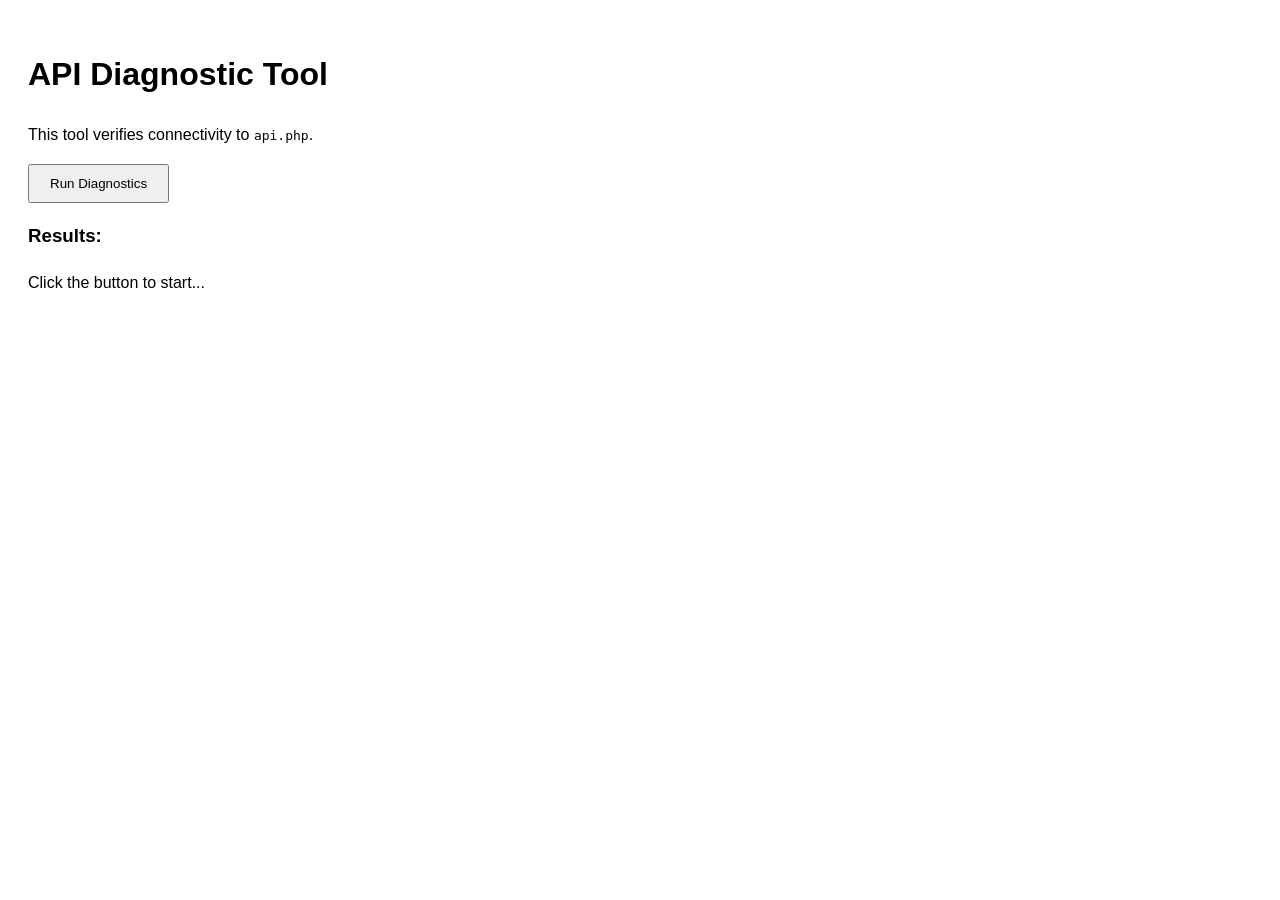
<file: diagnose.html>
<!DOCTYPE html>
<html lang="en">
<head>
    <meta charset="UTF-8">
    <title>API Diagnostic Tool</title>
    <style>
        body { font-family: sans-serif; padding: 20px; line-height: 1.6; }
        .success { color: green; }
        .error { color: red; }
        pre { background: #f4f4f4; padding: 10px; border: 1px solid #ddd; overflow: auto; }
        button { padding: 10px 20px; cursor: pointer; }
    </style>
</head>
<body>
    <h1>API Diagnostic Tool</h1>
    <p>This tool verifies connectivity to <code>api.php</code>.</p>
    
    <button onclick="runDiagnostics()">Run Diagnostics</button>
    
    <div id="results">
        <h3>Results:</h3>
        <div id="status">Click the button to start...</div>
    </div>

    <script>
        async function runDiagnostics() {
            const status = document.getElementById('status');
            status.innerHTML = "Testing connection to api.php...";
            
            try {
                // Test 1: Basic GET request
                const res1 = await fetch('api.php?action=test');
                const text1 = await res1.text();
                
                let html = `<h4>Test 1: GET api.php?action=test</h4>`;
                html += `<p>Status: ${res1.status} ${res1.statusText}</p>`;
                html += `<p>Content-Type: ${res1.headers.get('Content-Type')}</p>`;
                html += `<pre>${text1}</pre>`;
                
                // Test 2: OPTIONS request (Preflight)
                const res2 = await fetch('api.php', { method: 'OPTIONS' });
                html += `<h4>Test 2: OPTIONS api.php (CORS Preflight)</h4>`;
                html += `<p>Status: ${res2.status} ${res2.statusText}</p>`;
                
                // Test 3: POST request (JSON)
                const res3 = await fetch('api.php?action=users/test', {
                    method: 'POST',
                    headers: { 'Content-Type': 'application/json' },
                    body: JSON.stringify({ test: true })
                });
                const text3 = await res3.text();
                html += `<h4>Test 3: POST api.php?action=users/test</h4>`;
                html += `<p>Status: ${res3.status} ${res3.statusText}</p>`;
                html += `<pre>${text3}</pre>`;
                
                status.innerHTML = html;
            } catch (e) {
                status.innerHTML = `<div class="error"><h4>Diagnostic Failed</h4><p>${e.message}</p></div>`;
            }
        }
    </script>
</body>
</html>
</file>
